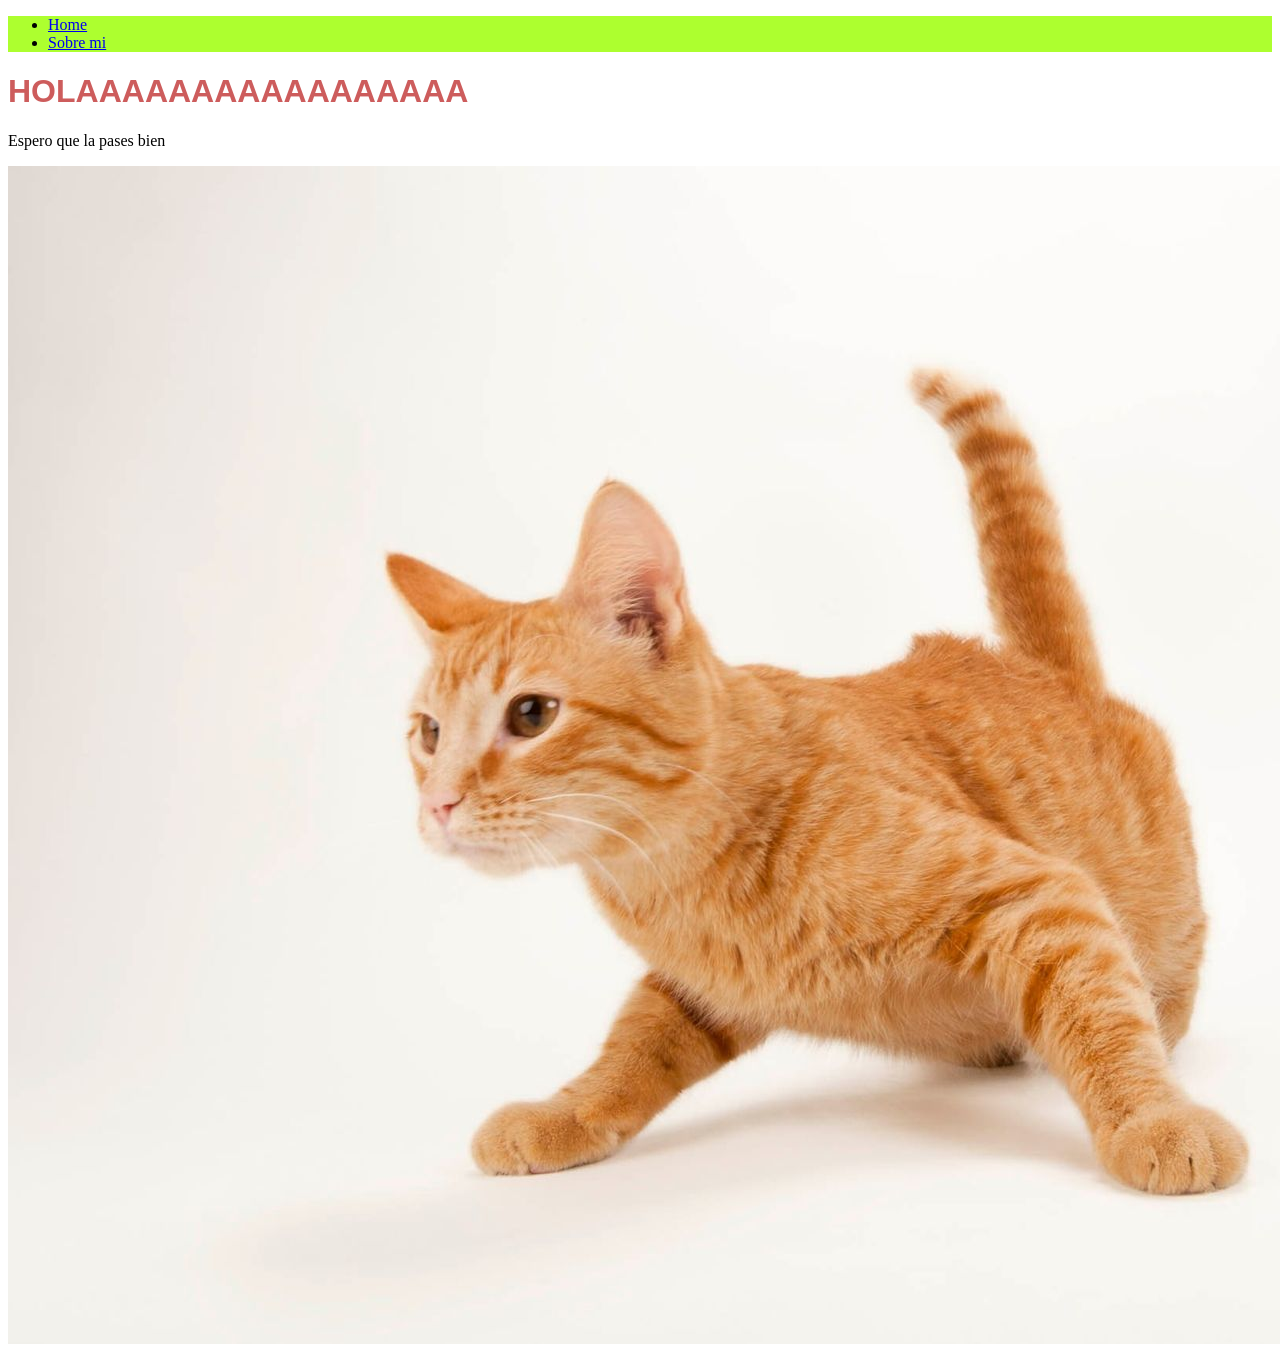
<file: index.html>
<!DOCTYPE html>
<html lang="es">
<head>
    <meta charset="UTF-8">
    <meta name="viewport" content="width=device-width, initial-scale=1.0">
    <title>La WEB de Gustavo Marín</title>
    <link rel="stylesheet" href="./assets/css/styles.css">
</head>
<body>
    <nav class="nav">
        <ul>
            <li>
                <a href="./">Home</a>
            </li>
            <li>
                <a href="./nosotros.html">Sobre mi</a>
            </li>
        </ul>
    </nav>
    <h1>HOLAAAAAAAAAAAAAAAAA</h1>
    <p>Espero que la pases bien</p>
    <img src="./assets/img/gato.jpg" alt="Gatito">
</body>
</html>
</file>
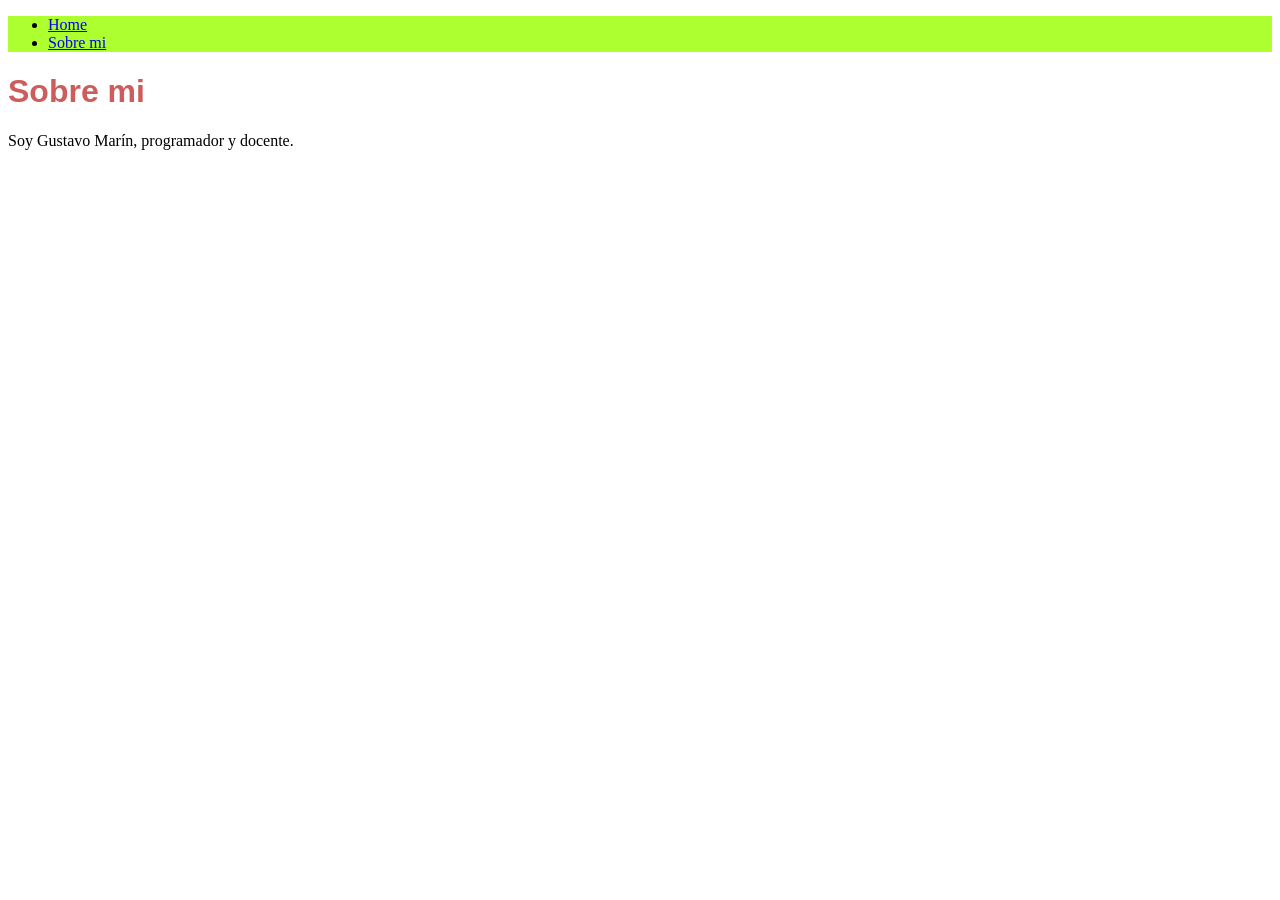
<file: nosotros.html>
<!DOCTYPE html>
<html lang="es">
<head>
    <meta charset="UTF-8">
    <meta name="viewport" content="width=device-width, initial-scale=1.0">
    <title>Nosotros | La WEB de Gustavo Marín</title>
    <link rel="stylesheet" href="./assets/css/styles.css">
</head>
<body>
    <nav class="nav">
        <ul>
            <li>
                <a href="./">Home</a>
            </li>
            <li>
                <a href="./nosotros.html">Sobre mi</a>
            </li>
        </ul>
    </nav>
    <h1>Sobre mi</h1>
    <p>Soy Gustavo Marín, programador y docente.</p>
</body>
</html>
</file>
<file: assets/css/styles.css>
h1 {
    font-family: sans-serif;
    color: indianred;
}

.nav {
    background-color: greenyellow;
}
</file>
